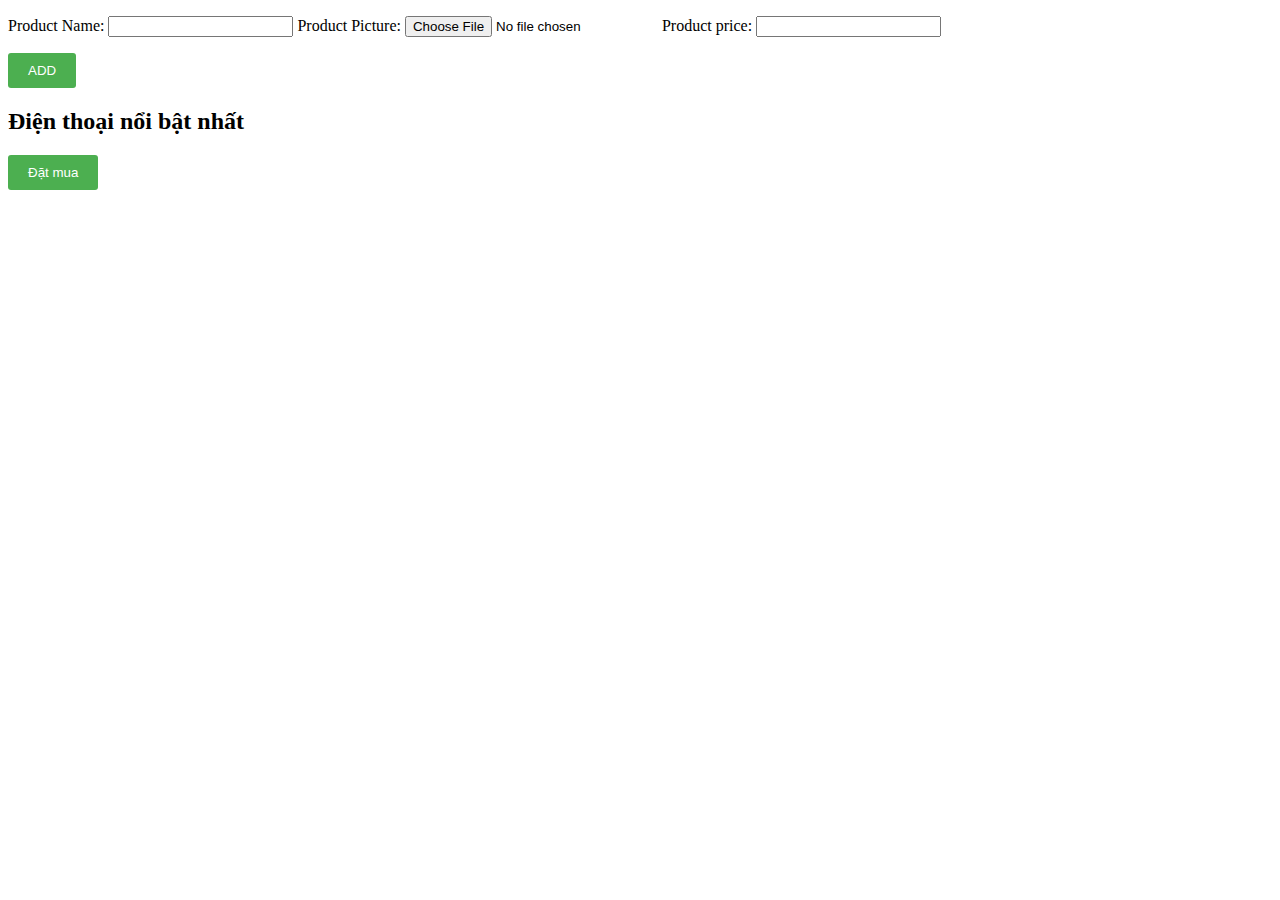
<file: imgProduct/index.html>
<!DOCTYPE html>
<html lang="en">
<head>
    <meta charset="UTF-8">
    <meta name="viewport" content="width=device-width, initial-scale=1.0">
    <title>Bài 2</title>
    <link rel="stylesheet" href="style.css">
    <script src="app.js"></script>
</head>
<body>
    <form name="SunShine">
        <p>
            <label>
                Product Name:
                <input type="text" name="pro" id="pro"/>
            </label>
            <label>
                Product Picture:
                <input type="file" name="image" id="image" accept="image/*"/>
            </label>
            <label>
                Product price:
                <input type="number" name="pri" id="pri"/>
            </label>
        </p>
    </form>
    <button type="button" onclick="add()">ADD</button>
    <div>
        <h2>Điện thoại nổi bật nhất</h2>
        <ul id="cart"></ul>
    </div>
     <button type="button1" onclick="datmua()">Đặt mua</button>
   
    
</body>
</html>
</file>
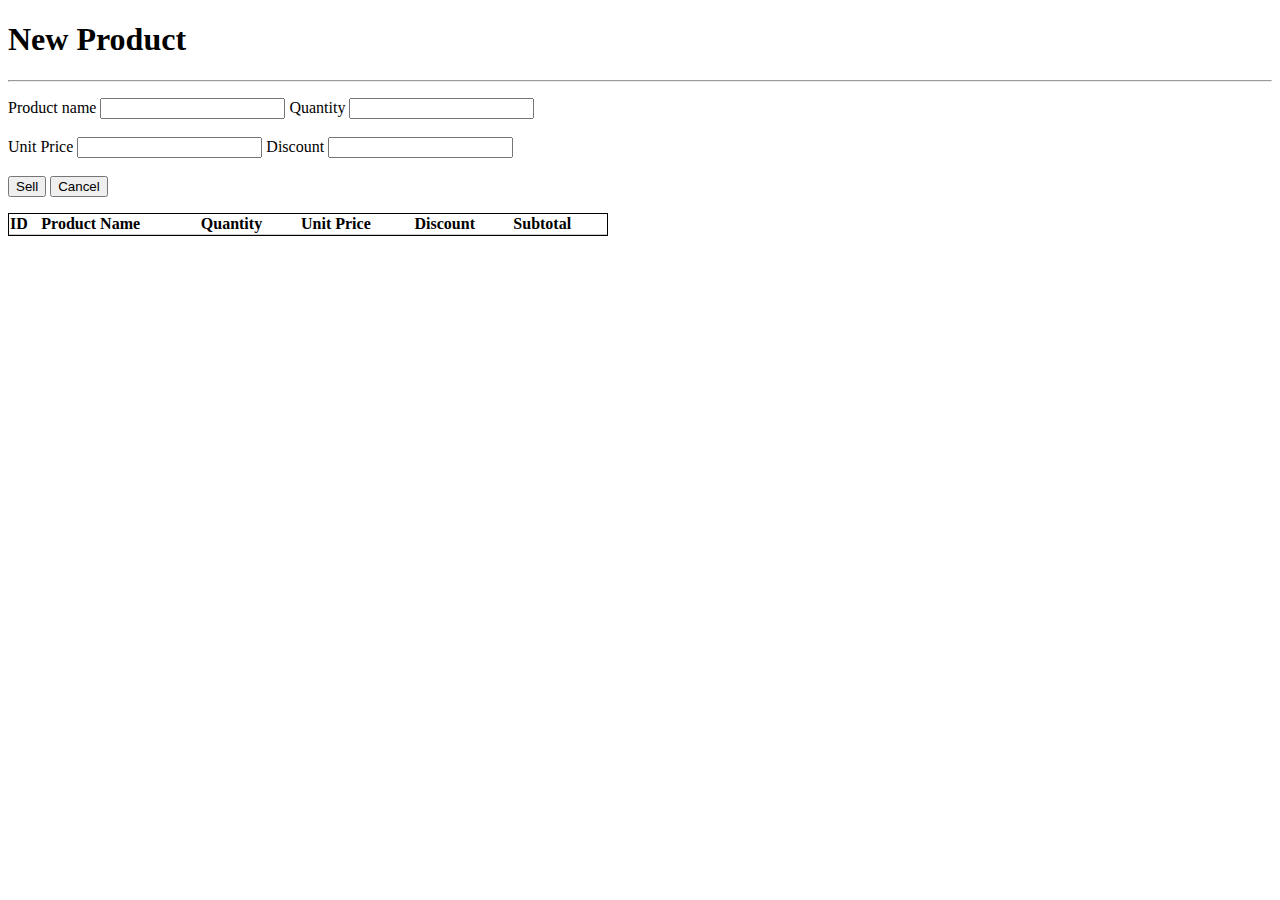
<file: tableProduct/index.html>
<!DOCTYPE html>
<html lang="en">
  <head>
    <meta charset="UTF-8" />
    <meta name="viewport" content="width=device-width, initial-scale=1.0" />
    <title>Bài 1</title>
    <link rel="stylesheet" href="style.css">
    <script src="app.js"></script>
  </head>
  <body>
    <h1>New Product</h1>
    <hr />
    <form name="frm">
      <p>
        <label>
          Product name
          <input type="text" name="pname" id="pname" />
        </label>
        <label>
          Quantity
          <input type="text" name="qty" id="qty" />
        </label>
        <br />
        <br />
        <label>
          Unit Price
          <input type="text" name="price" id="price" />
        </label>
        <label>
          Discount
          <input type="text" name="dc" id="dc" />
        </label>
        <br />
        <br />
        <button type="button" onclick="sell()">Sell</button>
        <button type="button" onclick="cancel()">Cancel</button>
      </p>
    </form>
    <table>
      <thead>
        <tr>
          <th>ID</th>
          <th>Product Name</th>
          <th>Quantity</th>
          <th>Unit Price</th>
          <th>Discount</th>
          <th>Subtotal</th>
        </tr>
      </thead>
      <tbody id="tbody"></tbody>
    </table>
  </body>
</html>
</file>
<file: imgProduct/style.css>
#cart {
            list-style-type: none;
            padding: 0;
        }

        .cart-item {
            border: 1px solid #ddd;
            margin-bottom: 10px;
            padding: 10px;
        }

        .cart-item img {
            width: 446px;
            height: auto;
            margin-right: 10px;
        }   
        button {
            background-color: #4CAF50;
            color: white;
            padding: 10px 20px;
            border: none;
            border-radius: 3px;
            cursor: pointer;
        }
</file>
<file: tableProduct/style.css>
table {
    width: 600px;
    border-spacing: 0;
    border: 1px solid black;
  }
  #tbl tr {
    height: 27px;
  }
  #tbl tr,
  th,
  #tbl tr td {
    text-align: left;
    border-bottom: 1px solid #ccc;
  }
  #tbl tr:last-child td {
    border: none;
  }
</file>
